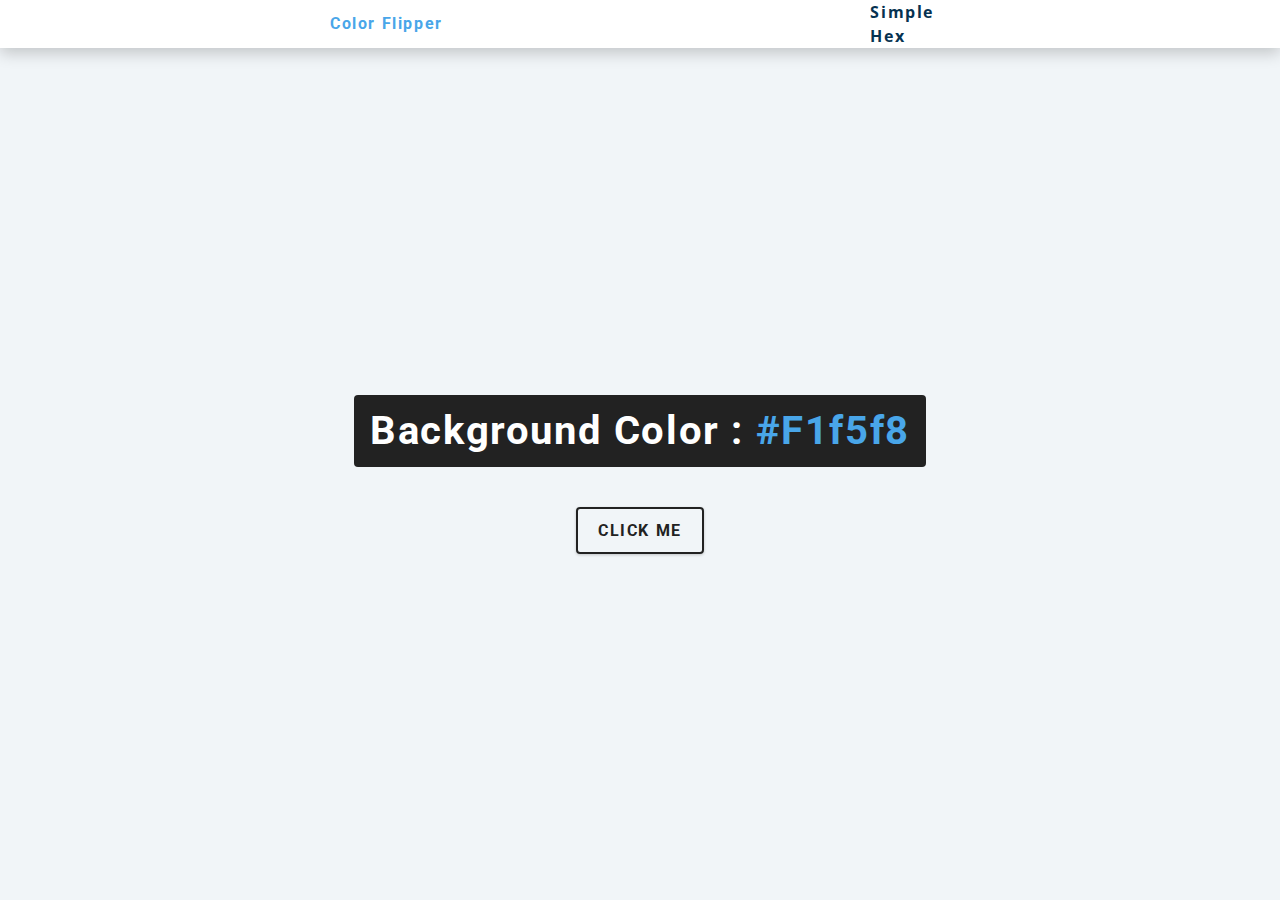
<file: colorFlipper/index.html>
<!DOCTYPE html>
<html lang="en">
  <head>
    <meta charset="UTF-8" />
    <meta name="viewport" content="width=device-width, initial-scale=1.0" />
    <title>Document</title>
    <link rel="stylesheet" href="style.css" />
  </head>
  <body>
    <nav>
      <div class="nav-center">
        <h4>color flipper</h4>
        <ul class="nav-link">
          <li><a href="index.html">simple</a></li>
          <li><a href="hex.html">hex</a></li>
        </ul>
      </div>
    </nav>
    <main>
      <div class="container">
        <h2>background color : <span class="color">#f1f5f8</span></h2>
        <button class="btn btn-hero" id="btn">click me</button>
      </div>
    </main>
    <script src="App.js"></script>
  </body>
</html>
</file>
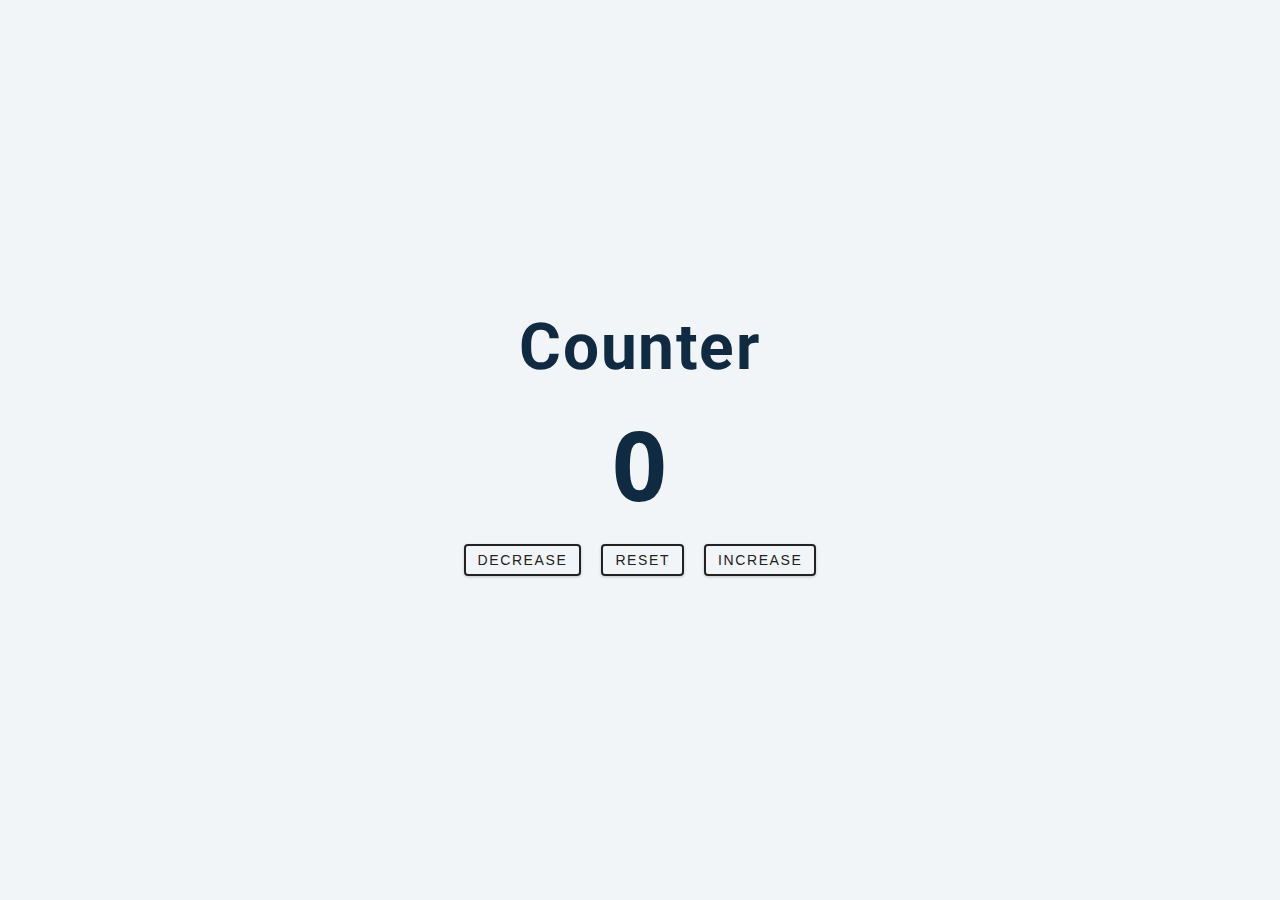
<file: counter/index.html>
<!DOCTYPE html>
<html lang="en">
  <head>
    <meta charset="UTF-8" />
    <meta name="viewport" content="width=device-width, initial-scale=1.0" />
    <title>Counter</title>

    <!-- styles -->
    <link rel="stylesheet" href="styles.css" />
  </head>
  <body>
    <main>
      <div class="container">
        <h1>counter</h1>
        <span id="value">0</span>
        <div class="button-countainer">
          <button class="btn decrease">decrease</button>
          <button class="btn reset">reset</button>
          <button class="btn increase">increase</button>
        </div>
      </div>
    </main>

    <!-- javascript -->
    <script src="app.js"></script>
  </body>
</html>
</file>
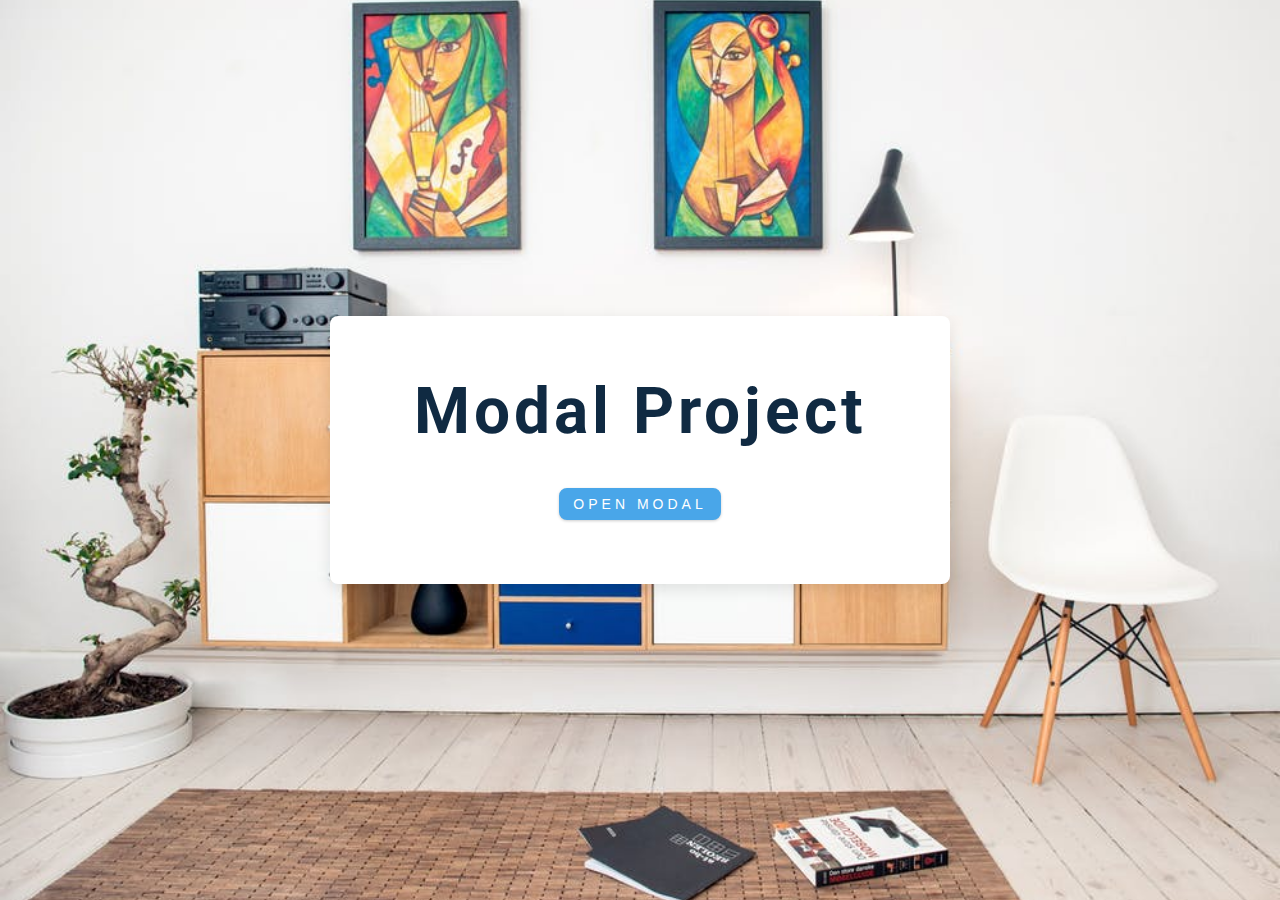
<file: modal/index.html>
<!DOCTYPE html>
<html lang="en">
  <head>
    <meta charset="UTF-8" />
    <meta name="viewport" content="width=device-width, initial-scale=1.0" />
    <title>Modal</title>
    <!-- font-awesome -->
    <link
      rel="stylesheet"
      href="https://cdnjs.cloudflare.com/ajax/libs/font-awesome/5.14.0/css/all.min.css"
    />
    <!-- styles -->
    <link rel="stylesheet" href="styles.css" />
  </head>
  <body>
    <!-- hero -->
    <header class="hero">
      <div class="banner">
        <h1>modal project</h1>
        <button class="btn modal-btn">open modal</button>
      </div>
    </header>
    <!-- modal -->
    <div class="modal-overlay">
      <div class="modal-container">
        <h3>modal content</h3>
        <button class="close-btn"><i class="fas fa-times"></i></button>
      </div>
    </div>
    <!-- javascript -->
    <script src="app.js"></script>
  </body>
</html>
</file>
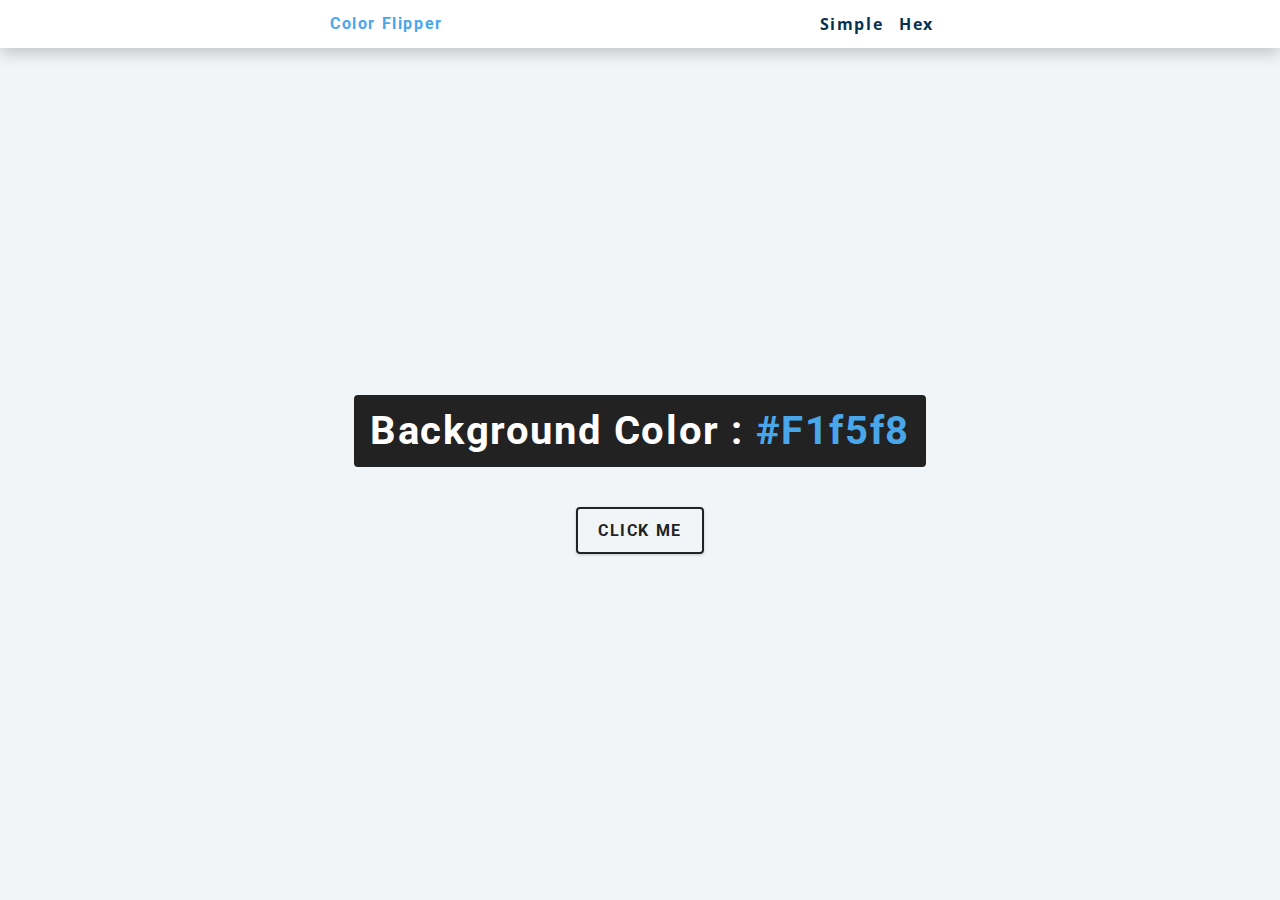
<file: colorFlipper/hex.html>
<!DOCTYPE html>
<html lang="en">
  <head>
    <meta charset="UTF-8" />
    <meta name="viewport" content="width=device-width, initial-scale=1.0" />
    <title>Document</title>
    <link rel="stylesheet" href="style.css" />
  </head>
  <body>
    <nav>
      <div class="nav-center">
        <h4>color flipper</h4>
        <ul class="nav-links">
          <li><a href="index.html">simple</a></li>
          <li><a href="hex.html">hex</a></li>
        </ul>
      </div>
    </nav>
    <main>
      <div class="container">
        <h2>background color : <span class="color">#f1f5f8</span></h2>
        <button class="btn btn-hero" id="btn">click me</button>
      </div>
    </main>
    <script src="Hex.js"></script>
  </body>
</html>
</file>
<file: colorFlipper/style.css>
/*
=============== 
Fonts
===============
*/
@import url("https://fonts.googleapis.com/css?family=Open+Sans|Roboto:400,700&display=swap");

/*
=============== 
Variables
===============
*/

:root {
  /* dark shades of primary color*/
  --clr-primary-1: hsl(205, 86%, 17%);
  --clr-primary-2: hsl(205, 77%, 27%);
  --clr-primary-3: hsl(205, 72%, 37%);
  --clr-primary-4: hsl(205, 63%, 48%);
  /* primary/main color */
  --clr-primary-5: hsl(205, 78%, 60%);
  /* lighter shades of primary color */
  --clr-primary-6: hsl(205, 89%, 70%);
  --clr-primary-7: hsl(205, 90%, 76%);
  --clr-primary-8: hsl(205, 86%, 81%);
  --clr-primary-9: hsl(205, 90%, 88%);
  --clr-primary-10: hsl(205, 100%, 96%);
  /* darkest grey - used for headings */
  --clr-grey-1: hsl(209, 61%, 16%);
  --clr-grey-2: hsl(211, 39%, 23%);
  --clr-grey-3: hsl(209, 34%, 30%);
  --clr-grey-4: hsl(209, 28%, 39%);
  /* grey used for paragraphs */
  --clr-grey-5: hsl(210, 22%, 49%);
  --clr-grey-6: hsl(209, 23%, 60%);
  --clr-grey-7: hsl(211, 27%, 70%);
  --clr-grey-8: hsl(210, 31%, 80%);
  --clr-grey-9: hsl(212, 33%, 89%);
  --clr-grey-10: hsl(210, 36%, 96%);
  --clr-white: #fff;
  --clr-red-dark: hsl(360, 67%, 44%);
  --clr-red-light: hsl(360, 71%, 66%);
  --clr-green-dark: hsl(125, 67%, 44%);
  --clr-green-light: hsl(125, 71%, 66%);
  --clr-black: #222;
  --ff-primary: "Roboto", sans-serif;
  --ff-secondary: "Open Sans", sans-serif;
  --transition: all 0.3s linear;
  --spacing: 0.1rem;
  --radius: 0.25rem;
  --light-shadow: 0 5px 15px rgba(0, 0, 0, 0.1);
  --dark-shadow: 0 5px 15px rgba(0, 0, 0, 0.2);
  --max-width: 1170px;
  --fixed-width: 620px;
}
/*
=============== 
Global Styles
===============
*/

*,
::after,
::before {
  margin: 0;
  padding: 0;
  box-sizing: border-box;
}
body {
  font-family: var(--ff-secondary);
  background: var(--clr-grey-10);
  color: var(--clr-grey-1);
  line-height: 1.5;
  font-size: 0.875rem;
}
ul {
  list-style-type: none;
}
a {
  text-decoration: none;
}
h1,
h2,
h3,
h4 {
  letter-spacing: var(--spacing);
  text-transform: capitalize;
  line-height: 1.25;
  margin-bottom: 0.75rem;
  font-family: var(--ff-primary);
}
h1 {
  font-size: 3rem;
}
h2 {
  font-size: 2rem;
}
h3 {
  font-size: 1.25rem;
}
h4 {
  font-size: 0.875rem;
}
p {
  margin-bottom: 1.25rem;
  color: var(--clr-grey-5);
}
@media screen and (min-width: 800px) {
  h1 {
    font-size: 4rem;
  }
  h2 {
    font-size: 2.5rem;
  }
  h3 {
    font-size: 1.75rem;
  }
  h4 {
    font-size: 1rem;
  }
  body {
    font-size: 1rem;
  }
  h1,
  h2,
  h3,
  h4 {
    line-height: 1;
  }
}
/*  global classes */

/* section */
.section {
  padding: 5rem 0;
}

.section-center {
  width: 90vw;
  margin: 0 auto;
  max-width: 1170px;
}
@media screen and (min-width: 992px) {
  .section-center {
    width: 95vw;
  }
}
main {
  min-height: 100vh;
  display: grid;
  place-items: center;
}

/*
=============== 
Nav
===============
*/
nav {
  background: var(--clr-white);
  height: 3rem;
  display: grid;
  align-items: center;
  box-shadow: var(--dark-shadow);
}
.nav-center {
  width: 90vw;
  max-width: var(--fixed-width);
  margin: 0 auto;
  display: flex;
  align-items: center;
  justify-content: space-between;
}
.nav-center h4 {
  margin-bottom: 0;
  color: var(--clr-primary-5);
}
.nav-links {
  display: flex;
}
nav a {
  text-transform: capitalize;
  font-weight: 700;
  font-size: 1rem;
  color: var(--clr-primary-1);
  letter-spacing: var(--spacing);
  margin-right: 1rem;
}
nav a:hover {
  color: var(--clr-primary-5);
}
/*
=============== 
Container
===============
*/
main {
  min-height: calc(100vh - 3rem);
  display: grid;
  place-items: center;
}
.container {
  text-align: center;
}
.container h2 {
  background: var(--clr-black);
  color: var(--clr-white);
  padding: 1rem;
  border-radius: var(--radius);
  margin-bottom: 2.5rem;
}
.color {
  color: var(--clr-primary-5);
}
.btn-hero {
  font-family: var(--ff-primary);
  text-transform: uppercase;
  background: transparent;
  color: var(--clr-black);
  letter-spacing: var(--spacing);
  display: inline-block;
  font-weight: 700;
  transition: var(--transition);
  border: 2px solid var(--clr-black);
  cursor: pointer;
  box-shadow: 0 1px 3px rgba(0, 0, 0, 0.2);
  border-radius: var(--radius);
  font-size: 1rem;
  padding: 0.75rem 1.25rem;
}
.btn-hero:hover {
  color: var(--clr-white);
  background: var(--clr-black);
}
</file>
<file: counter/styles.css>
/*
=============== 
Fonts
===============
*/
@import url("https://fonts.googleapis.com/css?family=Open+Sans|Roboto:400,700&display=swap");

/*
=============== 
Variables
===============
*/

:root {
  /* dark shades of primary color*/
  --clr-primary-1: hsl(205, 86%, 17%);
  --clr-primary-2: hsl(205, 77%, 27%);
  --clr-primary-3: hsl(205, 72%, 37%);
  --clr-primary-4: hsl(205, 63%, 48%);
  /* primary/main color */
  --clr-primary-5: hsl(205, 78%, 60%);
  /* lighter shades of primary color */
  --clr-primary-6: hsl(205, 89%, 70%);
  --clr-primary-7: hsl(205, 90%, 76%);
  --clr-primary-8: hsl(205, 86%, 81%);
  --clr-primary-9: hsl(205, 90%, 88%);
  --clr-primary-10: hsl(205, 100%, 96%);
  /* darkest grey - used for headings */
  --clr-grey-1: hsl(209, 61%, 16%);
  --clr-grey-2: hsl(211, 39%, 23%);
  --clr-grey-3: hsl(209, 34%, 30%);
  --clr-grey-4: hsl(209, 28%, 39%);
  /* grey used for paragraphs */
  --clr-grey-5: hsl(210, 22%, 49%);
  --clr-grey-6: hsl(209, 23%, 60%);
  --clr-grey-7: hsl(211, 27%, 70%);
  --clr-grey-8: hsl(210, 31%, 80%);
  --clr-grey-9: hsl(212, 33%, 89%);
  --clr-grey-10: hsl(210, 36%, 96%);
  --clr-white: #fff;
  --clr-red-dark: hsl(360, 67%, 44%);
  --clr-red-light: hsl(360, 71%, 66%);
  --clr-green-dark: hsl(125, 67%, 44%);
  --clr-green-light: hsl(125, 71%, 66%);
  --clr-black: #222;
  --ff-primary: "Roboto", sans-serif;
  --ff-secondary: "Open Sans", sans-serif;
  --transition: all 0.3s linear;
  --spacing: 0.1rem;
  --radius: 0.25rem;
  --light-shadow: 0 5px 15px rgba(0, 0, 0, 0.1);
  --dark-shadow: 0 5px 15px rgba(0, 0, 0, 0.2);
  --max-width: 1170px;
  --fixed-width: 620px;
}
/*
=============== 
Global Styles
===============
*/

*,
::after,
::before {
  margin: 0;
  padding: 0;
  box-sizing: border-box;
}
body {
  font-family: var(--ff-secondary);
  background: var(--clr-grey-10);
  color: var(--clr-grey-1);
  line-height: 1.5;
  font-size: 0.875rem;
}
ul {
  list-style-type: none;
}
a {
  text-decoration: none;
}
h1,
h2,
h3,
h4 {
  letter-spacing: var(--spacing);
  text-transform: capitalize;
  line-height: 1.25;
  margin-bottom: 0.75rem;
  font-family: var(--ff-primary);
}
h1 {
  font-size: 3rem;
}
h2 {
  font-size: 2rem;
}
h3 {
  font-size: 1.25rem;
}
h4 {
  font-size: 0.875rem;
}
p {
  margin-bottom: 1.25rem;
  color: var(--clr-grey-5);
}
@media screen and (min-width: 800px) {
  h1 {
    font-size: 4rem;
  }
  h2 {
    font-size: 2.5rem;
  }
  h3 {
    font-size: 1.75rem;
  }
  h4 {
    font-size: 1rem;
  }
  body {
    font-size: 1rem;
  }
  h1,
  h2,
  h3,
  h4 {
    line-height: 1;
  }
}
/*  global classes */

/* section */
.section {
  padding: 5rem 0;
}

.section-center {
  width: 90vw;
  margin: 0 auto;
  max-width: 1170px;
}
@media screen and (min-width: 992px) {
  .section-center {
    width: 95vw;
  }
}
main {
  min-height: 100vh;
  display: grid;
  place-items: center;
}

/*
=============== 
Counter
===============
*/

main {
  min-height: 100vh;
  display: grid;
  place-items: center;
}
.container {
  text-align: center;
}
#value {
  font-size: 6rem;
  font-weight: bold;
}
.btn {
  text-transform: uppercase;
  background: transparent;
  color: var(--clr-black);
  padding: 0.375rem 0.75rem;
  letter-spacing: var(--spacing);
  display: inline-block;
  transition: var(--transition);
  font-size: 0.875rem;
  border: 2px solid var(--clr-black);
  cursor: pointer;
  box-shadow: 0 1px 3px rgba(0, 0, 0, 0.2);
  border-radius: var(--radius);
  margin: 0.5rem;
}
.btn:hover {
  color: var(--clr-white);
  background: var(--clr-black);
}
</file>
<file: modal/styles.css>
/*
=============== 
Fonts
===============
*/
@import url("https://fonts.googleapis.com/css?family=Open+Sans|Roboto:400,700&display=swap");

/*
=============== 
Variables
===============
*/

:root {
  /* dark shades of primary color*/
  --clr-primary-1: hsl(205, 86%, 17%);
  --clr-primary-2: hsl(205, 77%, 27%);
  --clr-primary-3: hsl(205, 72%, 37%);
  --clr-primary-4: hsl(205, 63%, 48%);
  /* primary/main color */
  --clr-primary-5: #49a6e9;
  /* --clr-primary-5: rgb(73, 166, 233); */
  /* lighter shades of primary color */
  --clr-primary-6: hsl(205, 89%, 70%);
  --clr-primary-7: hsl(205, 90%, 76%);
  --clr-primary-8: hsl(205, 86%, 81%);
  --clr-primary-9: hsl(205, 90%, 88%);
  --clr-primary-10: hsl(205, 100%, 96%);
  /* darkest grey - used for headings */
  --clr-grey-1: hsl(209, 61%, 16%);
  --clr-grey-2: hsl(211, 39%, 23%);
  --clr-grey-3: hsl(209, 34%, 30%);
  --clr-grey-4: hsl(209, 28%, 39%);
  /* grey used for paragraphs */
  --clr-grey-5: hsl(210, 22%, 49%);
  --clr-grey-6: hsl(209, 23%, 60%);
  --clr-grey-7: hsl(211, 27%, 70%);
  --clr-grey-8: hsl(210, 31%, 80%);
  --clr-grey-9: hsl(212, 33%, 89%);
  --clr-grey-10: hsl(210, 36%, 96%);
  --clr-white: #fff;
  --clr-red-dark: hsl(360, 67%, 44%);
  --clr-red-light: hsl(360, 71%, 66%);
  --clr-green-dark: hsl(125, 67%, 44%);
  --clr-green-light: hsl(125, 71%, 66%);
  --clr-black: #222;
  --ff-primary: "Roboto", sans-serif;
  --ff-secondary: "Open Sans", sans-serif;
  --transition: all 0.3s linear;
  --spacing: 0.25rem;
  --radius: 0.5rem;
  --light-shadow: 0 5px 15px rgba(0, 0, 0, 0.1);
  --dark-shadow: 0 5px 15px rgba(0, 0, 0, 0.2);
  --max-width: 1170px;
  --fixed-width: 620px;
}
/*
=============== 
Global Styles
===============
*/

*,
::after,
::before {
  margin: 0;
  padding: 0;
  box-sizing: border-box;
}
body {
  font-family: var(--ff-secondary);
  background: var(--clr-grey-10);
  color: var(--clr-grey-1);
  line-height: 1.5;
  font-size: 0.875rem;
}
ul {
  list-style-type: none;
}
a {
  text-decoration: none;
}
img:not(.logo) {
  width: 100%;
}
img {
  display: block;
}

h1,
h2,
h3,
h4 {
  letter-spacing: var(--spacing);
  text-transform: capitalize;
  line-height: 1.25;
  margin-bottom: 0.75rem;
  font-family: var(--ff-primary);
}
h1 {
  font-size: 3rem;
}
h2 {
  font-size: 2rem;
}
h3 {
  font-size: 1.25rem;
}
h4 {
  font-size: 0.875rem;
}
p {
  margin-bottom: 1.25rem;
  color: var(--clr-grey-5);
}
@media screen and (min-width: 800px) {
  h1 {
    font-size: 4rem;
  }
  h2 {
    font-size: 2.5rem;
  }
  h3 {
    font-size: 1.75rem;
  }
  h4 {
    font-size: 1rem;
  }
  body {
    font-size: 1rem;
  }
  h1,
  h2,
  h3,
  h4 {
    line-height: 1;
  }
}
/*  global classes */

.btn {
  text-transform: uppercase;
  background: transparent;
  color: var(--clr-black);
  padding: 0.375rem 0.75rem;
  letter-spacing: var(--spacing);
  display: inline-block;
  transition: var(--transition);
  font-size: 0.875rem;
  border: 2px solid var(--clr-black);
  cursor: pointer;
  box-shadow: 0 1px 3px rgba(0, 0, 0, 0.2);
  border-radius: var(--radius);
}
.btn:hover {
  color: var(--clr-white);
  background: var(--clr-black);
}
/* section */
.section {
  padding: 5rem 0;
}

.section-center {
  width: 90vw;
  margin: 0 auto;
  max-width: 1170px;
}
@media screen and (min-width: 992px) {
  .section-center {
    width: 95vw;
  }
}
main {
  min-height: 100vh;
  display: grid;
  place-items: center;
}
/*
=============== 
Modal
===============
*/
.hero {
  min-height: 100vh;
  background: url("./hero.jpeg") center/cover no-repeat;
  display: grid;
  place-items: center;
}
.banner {
  background: var(--clr-white);
  padding: 4rem 0;
  border-radius: var(--radius);
  box-shadow: var(--light-shadow);
  text-align: center;
  width: 90vw;
  max-width: var(--fixed-width);
}
.modal-btn {
  margin-top: 2rem;
  background: var(--clr-primary-5);
  border-color: var(--clr-primary-5);
  color: var(--clr-white);
}
.modal-btn:hover {
  background: transparent;
  color: var(--clr-primary-5);
}
.modal-overlay {
  position: fixed;
  top: 0;
  left: 0;
  width: 100%;
  height: 100%;
  background: rgba(73, 166, 233, 0.5);
  display: grid;
  place-items: center;
  transition: var(--transition);
  visibility: hidden;
  z-index: -10;
}
/* OPEN/CLOSE MODAL */
.open-modal {
  visibility: visible;
  z-index: 10;
}
.modal-container {
  background: var(--clr-white);
  border-radius: var(--radius);
  width: 90vw;
  height: 30vh;
  max-width: var(--fixed-width);
  text-align: center;
  display: grid;
  place-items: center;
  position: relative;
}
.close-btn {
  position: absolute;
  top: 1rem;
  right: 1rem;
  font-size: 2rem;
  background: transparent;
  border-color: transparent;
  color: var(--clr-red-dark);
  cursor: pointer;
  transition: var(--transition);
}
.close-btn:hover {
  color: var(--clr-red-light);
  transform: scale(1.3);
}
</file>
